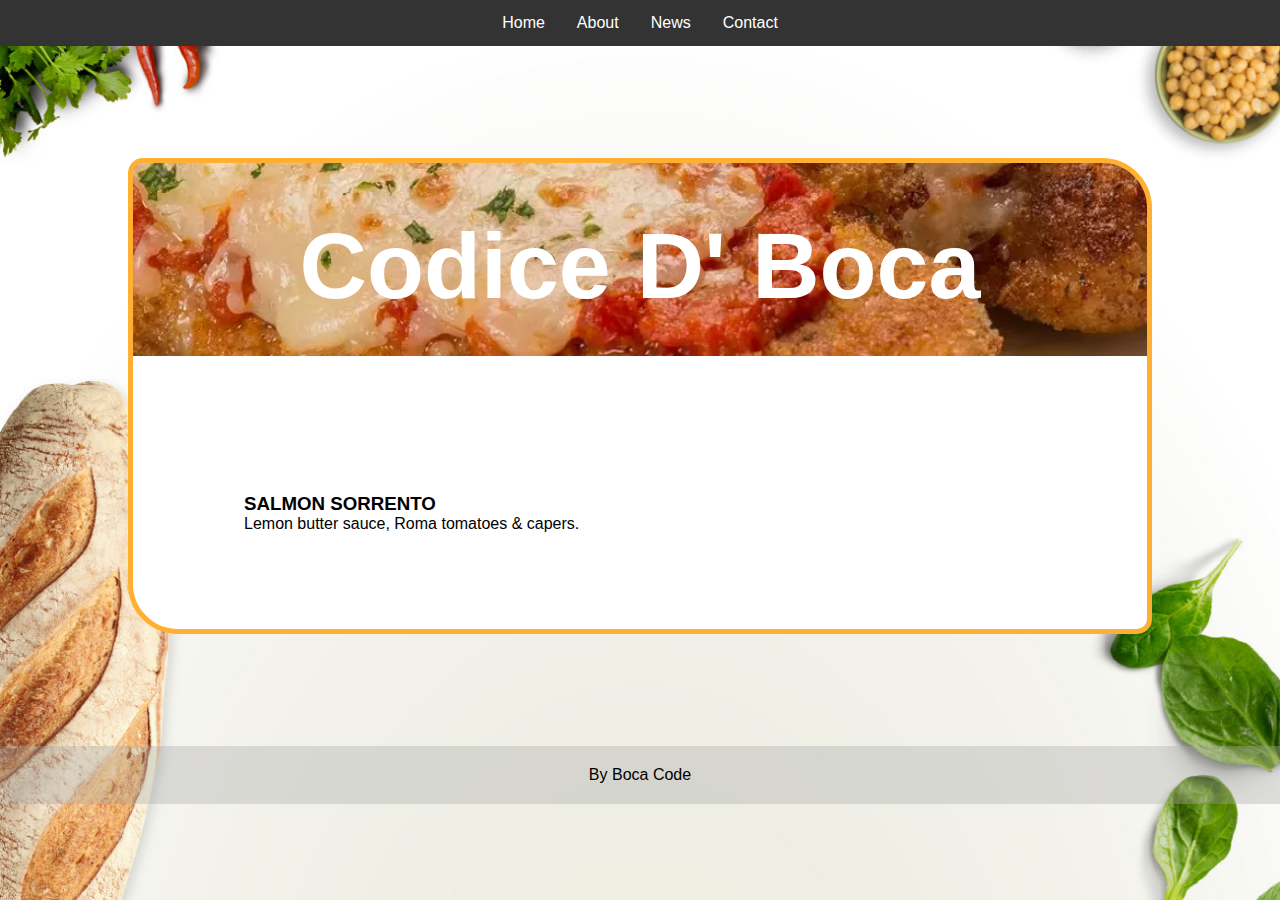
<file: index.html>
<!DOCTYPE html>
<html lang="en">
  <head>
    <meta charset="UTF-8" />
    <meta http-equiv="X-UA-Compatible" content="IE=edge" />
    <meta name="viewport" content="width=device-width, initial-scale=1.0" />
    <link rel="stylesheet" href="styles.css" />
    <title>Codice D' Boca</title>
  </head>
  <body>
    <nav>
      <ul>
        <li>Home</li>
        <li>About</li>
        <li>News</li>
        <li>Contact</li>
      </ul>
    </nav>

    <div class="container">
      <div id="hero">
        <h1>Codice D' Boca</h1>
      </div>
      <div class="menu-items" id="menu">
        <div class="menu-item">
          <h3>SALMON SORRENTO</h3>
          <p>Lemon butter sauce, Roma tomatoes & capers.</p>
        </div>
      </div>
    </div>

    <footer>By Boca Code</footer>
    <script src="/scripts.js"></script>
  </body>
</html>
</file>
<file: styles.css>
*,
*::after,
*::before {
    margin: 0;
    padding: 0;
    box-sizing: inherit;
}

body {
    box-sizing: border-box;
    font-family: Verdana, Geneva, sans-serif;
    background: url(/menu-background.jpeg);
    background-size: cover;
    
}
ul {
    display: flex;
    justify-content: center;
    width: 100%;
    list-style-type: none;
    background-color: #333;
}

li {
    color: white;
    padding: 14px 16px;
}

.container {
    background-image: url(/chickenParmesan.webp);
    background-repeat: no-repeat;
    background-size: contain;
    background-position: center -190px;

    max-width: 1024px;
    background-color: #fff;
    /* margin-right: auto; */
    /* margin-left: auto; */
    margin: 7rem auto;
    border: solid #ffaf31 5px;
    border-radius: 15px 50px;
    padding: 0 15px;
}

#hero {
    min-height: 200px;
}

h1 {
    color: white;
    font-size: 70pt;
    text-align: center;
    margin-top: 50px;
}

.menu-items {
    margin: 5rem auto;
    column-count: 2;
    column-gap: 20px;
    padding: 0 5rem;

}

.menu-item {
    page-break-inside: avoid;
    padding: 0 1em 1em;

}

footer {
    text-align: center;
    background-color: #a9a9a95c;
    padding: 20px;
}
</file>
